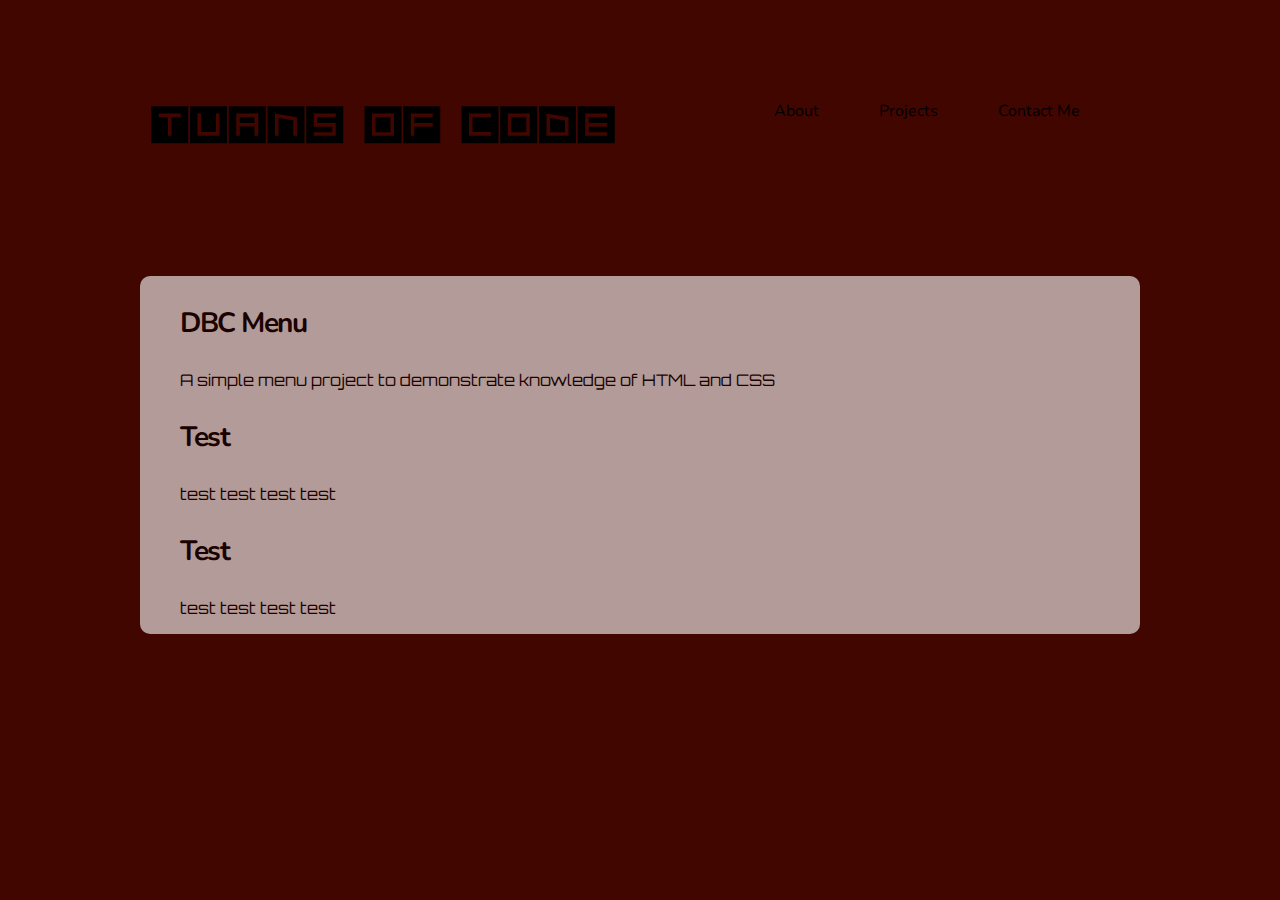
<file: portfolio.html>
<!DOCTYPE html>
<html>
<head>
  <meta http-equiv="Content-Type" content="text/html; charset=utf-8"/>
  <title>My Portfolio</title>
  <link rel="stylesheet" type="text/css" href="css/normalize.css">
  <link href='http://fonts.googleapis.com/css?family=Nunito|Monofett|Orbitron: 400,500' rel='stylesheet' type='text/css'>
  <link rel="stylesheet" type="text/css" href="css/grid.css">
  <link rel="stylesheet" type="text/css" href="css/style.css">
</head>
  <body>

  <div class="container clearfix">
    
    <div class="grid_4">
      <img src="img/logo.png" alt="Tuans of Code">
    </div>
    
    <div class="grid_8 omega">
      <ul class="nav">
        <li><a href="#">About</a></li>
        <li><a href="#">Projects</a></li>
        <li class="last"><a href="#">Contact Me</a></li>
      </ul>
    </div>

    <div class="grid_12" style="background-color: white; border-radius: 10px; opacity:0.6">
      <ul>
        <li class="portfolio-list">
          <a href="menu/menu.html"><h1>DBC Menu</h1></a>
            <p>A simple menu project to demonstrate knowledge of HTML and CSS</p>
        </li>
        <li class="portfolio-list">
          <a href=""><h1>Test</h1></a>
            <p>test test test test</p>
        </li>
        <li class="portfolio-list">
          <a href=""><h1>Test</h1></a>
            <p>test test test test</p>
        </li>
      </ul>
    </div>
  </div>

  </body>
</html>
</file>
<file: css/grid.css>
/*
 Width: 1000px
 # Columns : 12 
 Column width: 65px
 Gutter : 20px 

 */
.grid_1 { width: 65px; }
.grid_2 { width: 150px; }
.grid_3 { width: 235px; }
.grid_4 { width: 320px; }
.grid_5 { width: 405px; }
.grid_6 { width: 490px; }
.grid_7 { width: 575px; }
.grid_8 { width: 660px; }
.grid_9 { width: 745px; }
.grid_10 { width: 830px; }
.grid_11 { width: 915px; }
.grid_12 { width: 1000px; }

.grid_1,
.grid_2,
.grid_3,
.grid_4,
.grid_5,
.grid_6,
.grid_7,
.grid_8,
.grid_9,
.grid_10,
.grid_11,
.grid_12 {
	margin: 50px 20px 10px 0;
	float: left;
	display: block;
}

.alpha{margin-left:0px;}
.omega{margin-right:0px;}


.container{
	width: 1000px; 
	margin: auto;
}



.clear{clear:both;display:block;overflow:hidden;visibility:hidden;width:0;height:0}.clearfix:after{clear:both;content:' ';display:block;font-size:0;line-height:0;visibility:hidden;width:0;height:0}* html .clearfix,*:first-child+html .clearfix{zoom:1}
</file>
<file: css/style.css>
body {
  font-family: 'Nunito', sans-serif;
  color: black;
  background: #420600 url('http://666a658c624a3c03a6b2-25cda059d975d2f318c03e90bcf17c40.r92.cf1.rackcdn.com/unsplash_528c2ebf28f7c_1.JPG') repeat;
}

a {
  color: black;
  text-decoration: none;
}

h1 {
  font-size: 1.750em;
  letter-spacing: -1.5px;
}

h2 {
  font-family: 'Monofett', sans-serif;
  font-size: 2em;
  color: black;
}

p{
  font-family: 'Orbitron', sans-serif;
}


#rounded{
  border-radius: 10px;
  border: 8px solid black;
  height: 250px;
  width: 250px;
}

.portfolio-list{
  list-style-type: none;  
}



.btn {
  color: #FAF3BC;
  background: #4FB69F url('img/texture.png') no-repeat right top;
  padding: 15px 30px;
  margin: 40px 0px;
  border-radius: 25px;
  text-transform: uppercase;
}

.btn:hover {
  background-color: #4CC4A7;
}

ul.nav {
  margin: 50px 0 0 0;
  list-style: none;
  float: right;
}

ul.nav li {
  float: left;
  margin-right: 60px;
}

ul.nav li a {
  color: black;
}

#intro {
  margin: 50px 0 75px 0;
}

#new-cupcakes img {
  border: 8px solid #FAF3BC;
  margin: 0 0 20px 0;
}

#featured-cupcake img {
  border: 8px solid #FAF3BC;
}

#copyright {
  border-top: 8px solid black;
  padding: 10px 0px;
  margin: 15px 0px;
  text-align: center;
}
</file>
